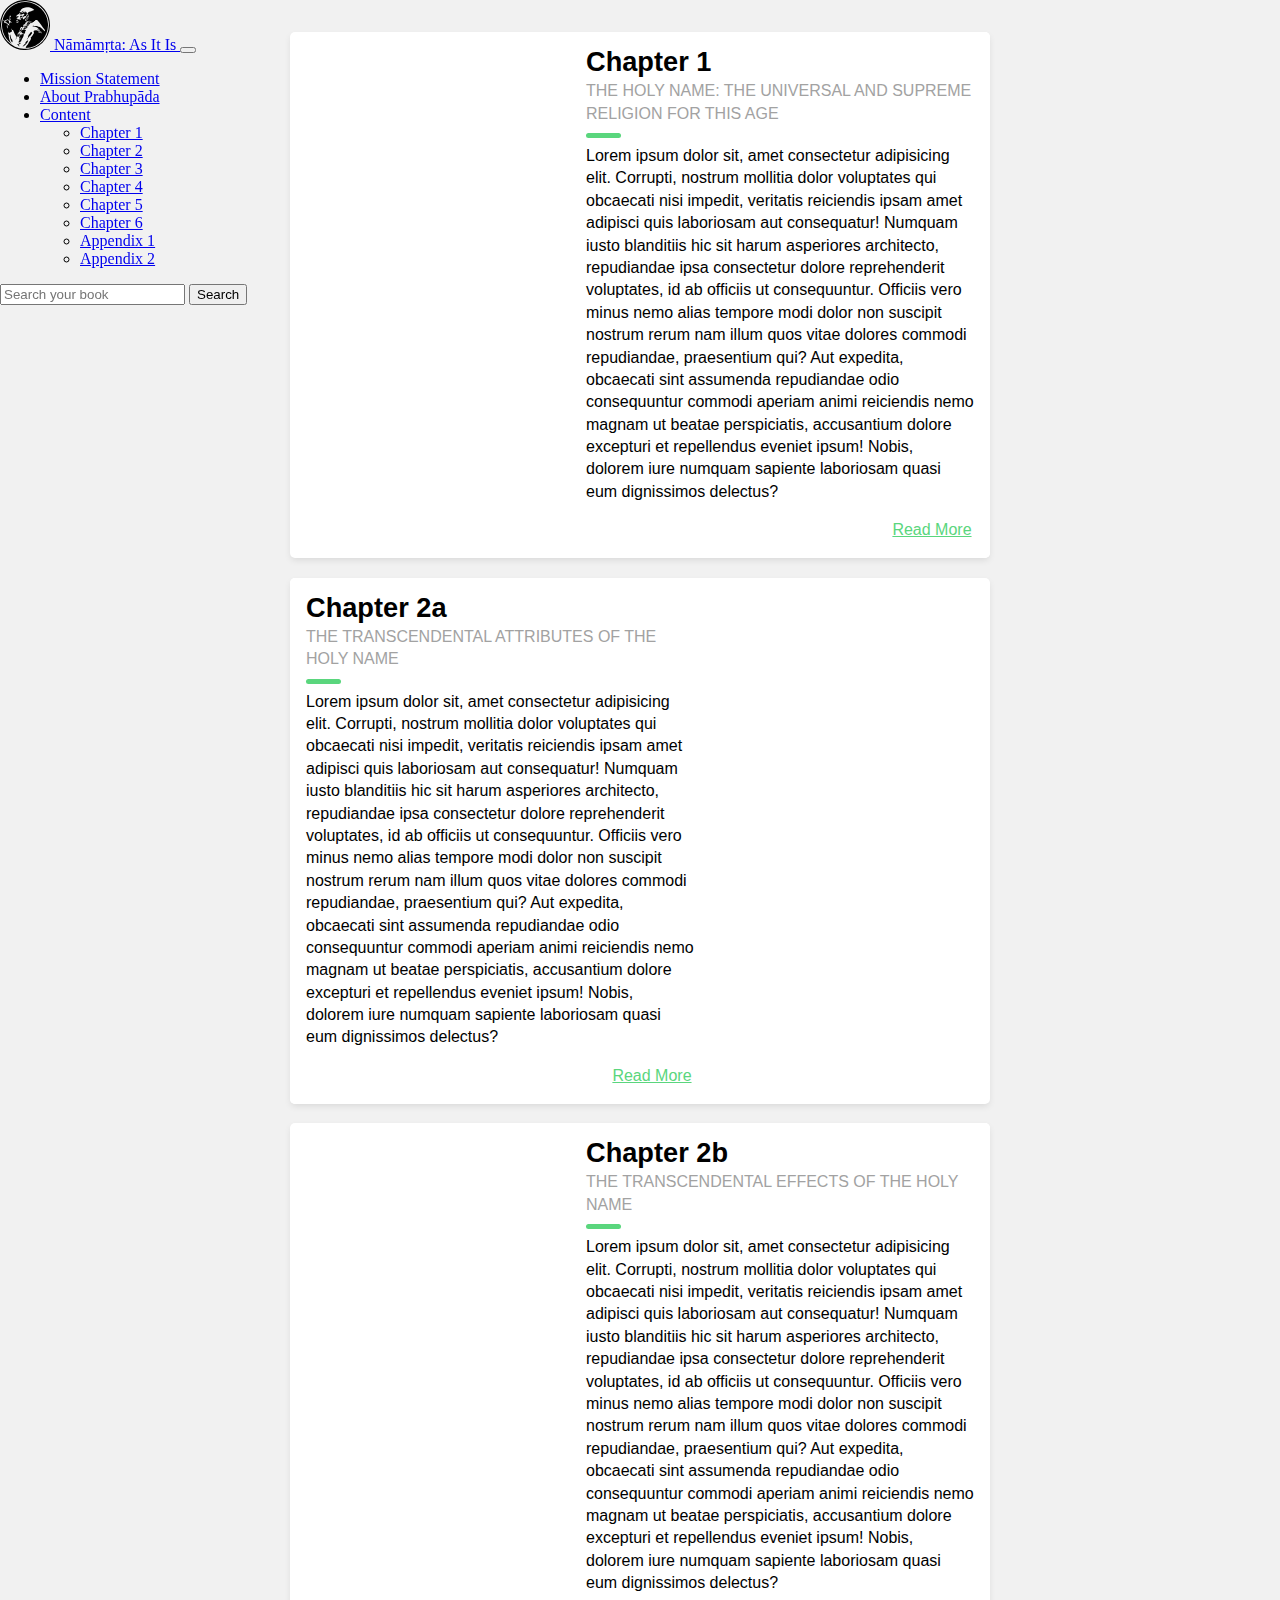
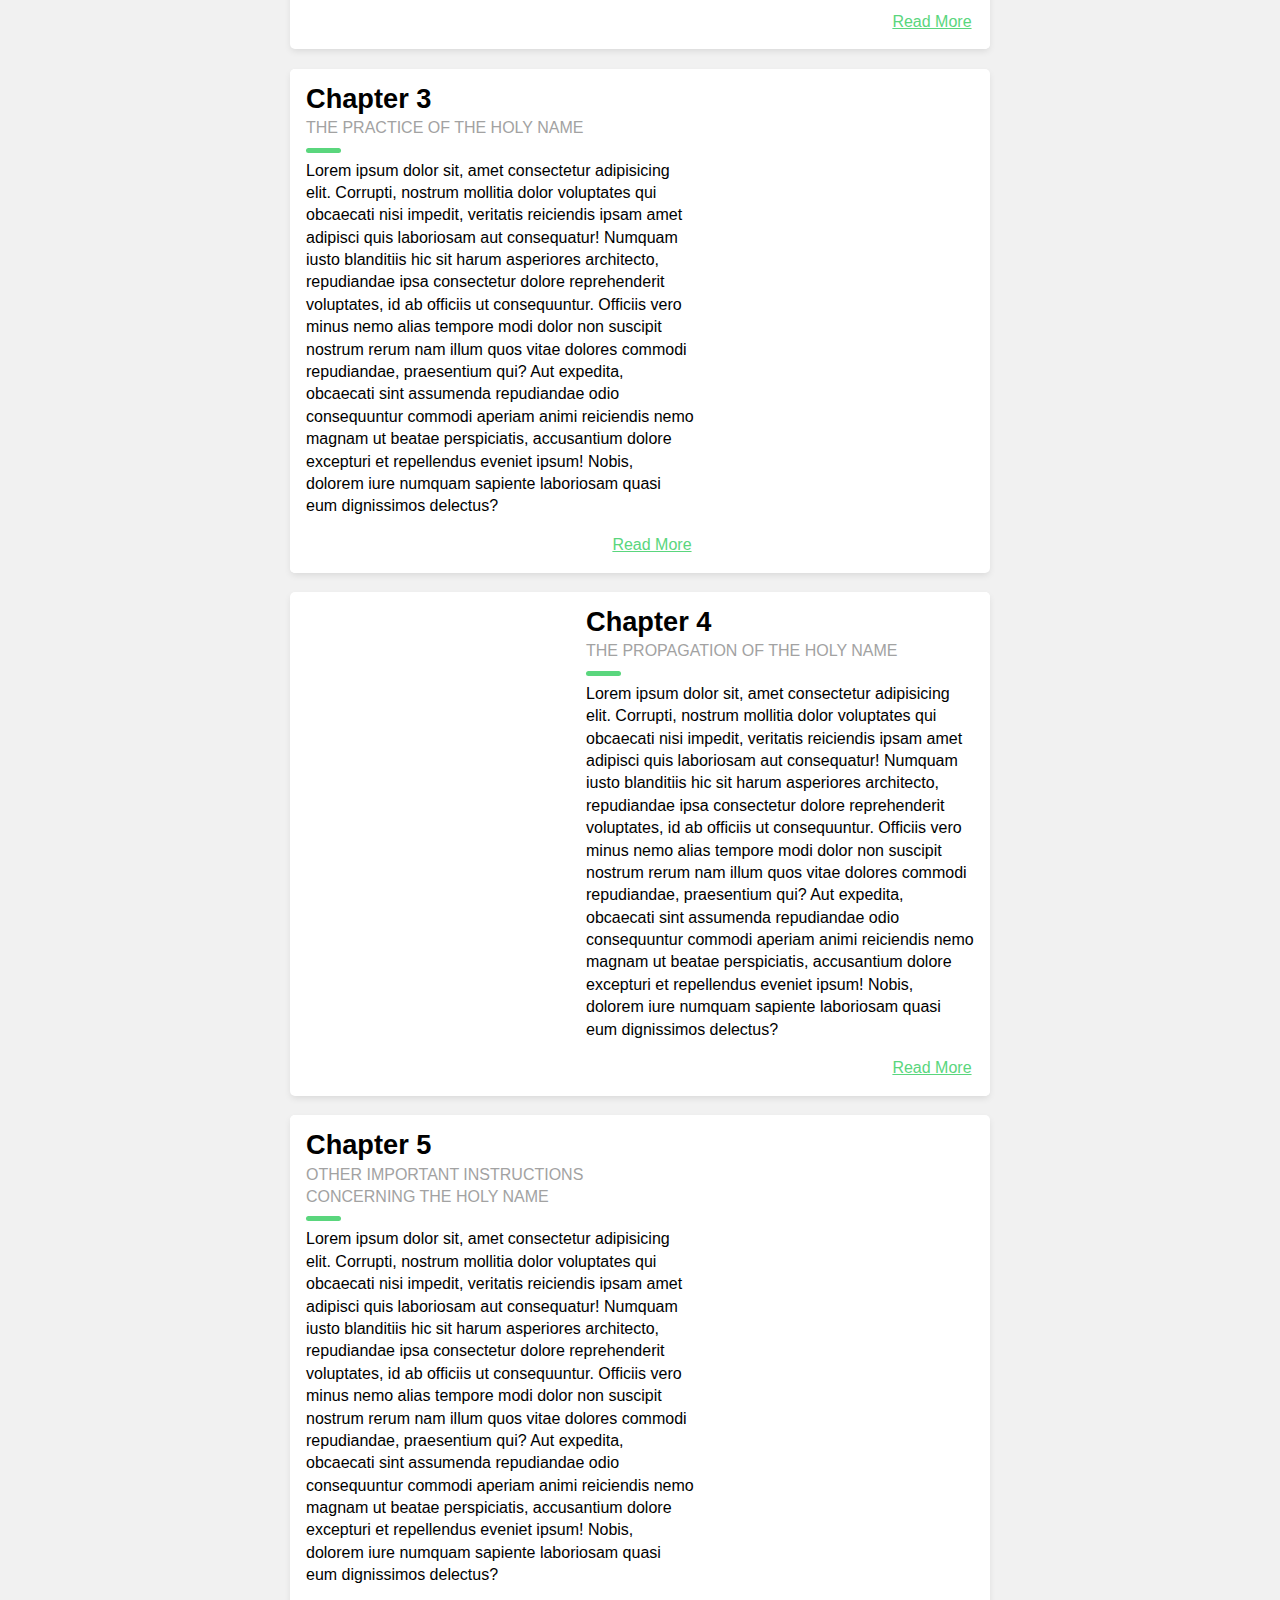
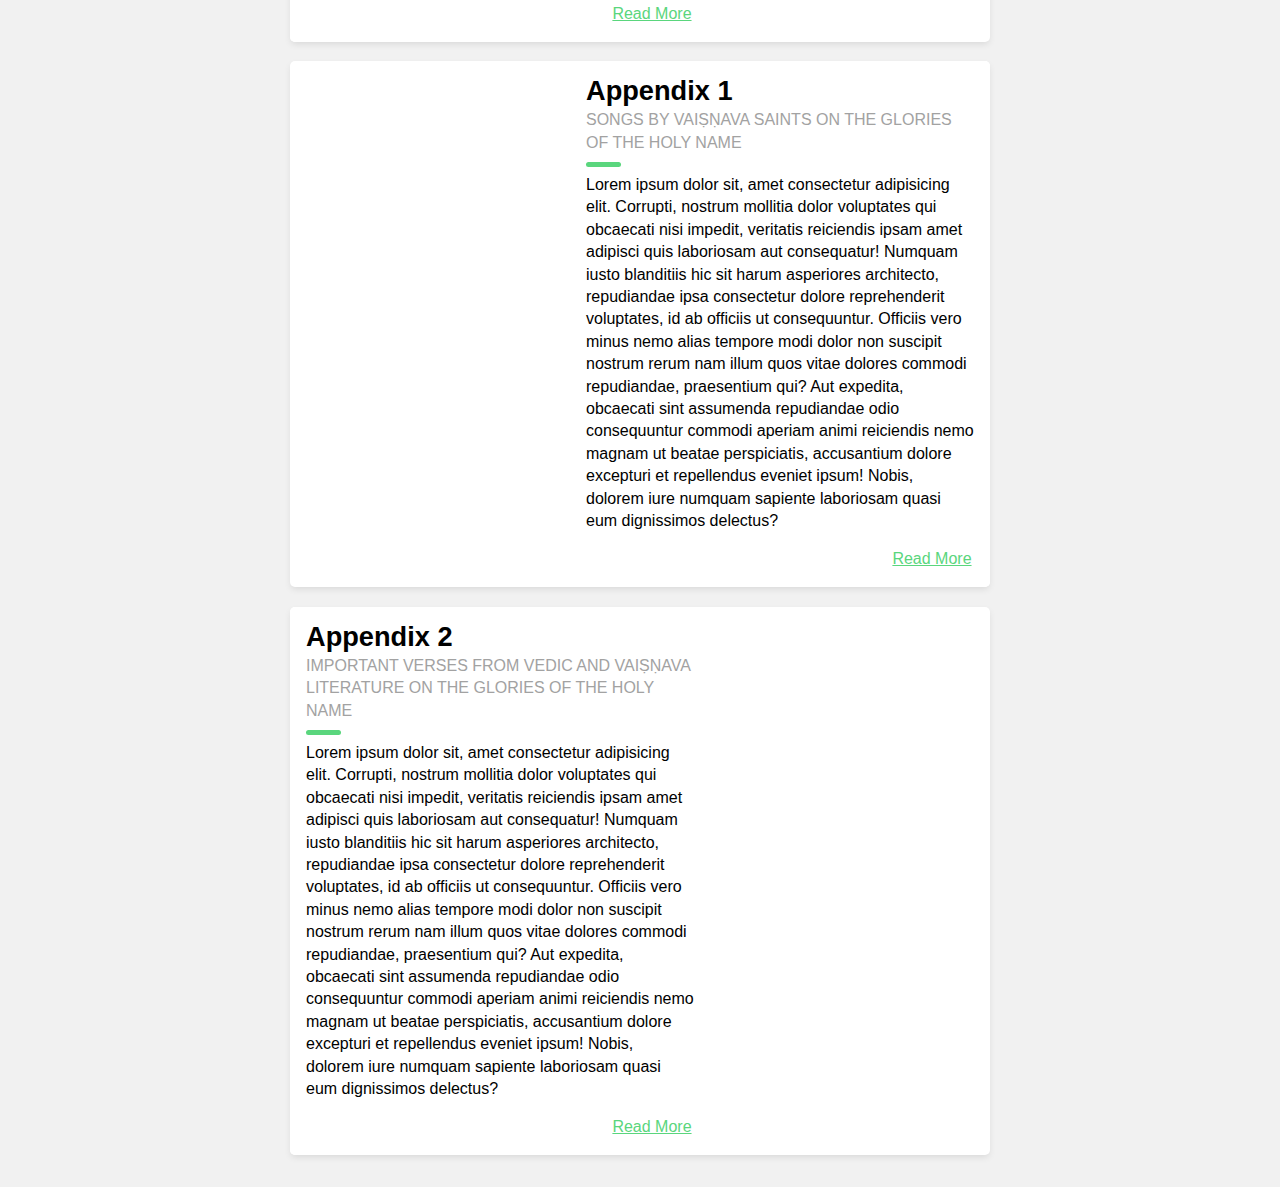
<file: index.html>
<!DOCTYPE html>
<html lang="en">
  <meta charset="UTF-8" />
    <meta http-equiv="X-UA-Compatible" content="IE=edge" />
    <meta name="viewport" content="width=device-width, initial-scale=1.0" />

    <link
      href="https://cdn.jsdelivr.net/npm/bootstrap@5.2.0/dist/css/bootstrap.min.css"
      rel="stylesheet"
      integrity="sha384-gH2yIJqKdNHPEq0n4Mqa/HGKIhSkIHeL5AyhkYV8i59U5AR6csBvApHHNl/vI1Bx"
      crossorigin="anonymous"
    />
    <link rel="stylesheet" href="stylesheets/stickyNavBar.css" />
    <link rel="stylesheet" href="stylesheets/tableOfContent.css">
    <link rel="icon" type="image/x-icon" href="imgs/srila_prabhupada_logo.png" />
    <title>Nāmāmṛta: As It Is</title>
  </head>
  <body>

    <!-- NAV BAR -->

    <header class="header stickyNavBar">
      <nav class="navbar navbar-expand-lg bg-light">
        <div class="container-fluid">
          <a class="navbar-brand" href="#">
            <img src="imgs/srila_prabhupada_logo.svg" alt="AGTSP" width="50" />
            Nāmāmṛta: As It Is
          </a>
          <button
            class="navbar-toggler"
            type="button"
            data-bs-toggle="collapse"
            data-bs-target="#navbarSupportedContent"
            aria-controls="navbarSupportedContent"
            aria-expanded="false"
            aria-label="Toggle navigation"
          >
            <span class=""></span>
            <span class=""></span>
            <span class=""></span>
          </button>
          <div class="collapse navbar-collapse" id="navbarSupportedContent">
            <ul class="navbar-nav ms-auto mb-2 mb-lg-0">
              <li class="nav-item">
                <a
                  class="nav-link active"
                  aria-current="page"
                  href="./missionStatement.html"
                >
                  Mission Statement
                </a>
              </li>
              <li class="nav-item">
                <a
                  class="nav-link active"
                  aria-current="page"
                  href="./aboutPrabhupada/aboutPrabhupada.html"
                >
                  About Prabhupāda
                </a>
              </li>
              <li class="nav-item dropdown">
                <a
                  class="nav-link dropdown-toggle"
                  href="#"
                  role="button"
                  data-bs-toggle="dropdown"
                  aria-expanded="false"
                >
                  Content
                </a>
                <ul class="dropdown-menu">
                  <li>
                    <a class="dropdown-item" href="#">Chapter 1</a>
                  </li>
                  <li>
                    <a class="dropdown-item" href="#">Chapter 2</a>
                  </li>
                  <li>
                    <a class="dropdown-item" href="#">Chapter 3</a>
                  </li>
                  <li>
                    <a class="dropdown-item" href="#">Chapter 4</a>
                  </li>
                  <li>
                    <a class="dropdown-item" href="#">Chapter 5</a>
                  </li>
                  <li>
                    <a class="dropdown-item" href="#">Chapter 6</a>
                  </li>
                  <li>
                    <a class="dropdown-item" href="#">Appendix 1</a>
                  </li>
                  <li>
                    <a class="dropdown-item" href="#">Appendix 2</a>
                  </li>
                </ul>
              </li>
            </ul>
            <form class="d-flex" role="search">
              <input
                class="form-control me-2"
                type="search"
                placeholder="Search your book"
                aria-label="Search"
                onkeyup="myFunction()"
                title="Type in a name of the book"
              />
              <button class="btn btn-outline-success" type="submit">
                Search
              </button>
            </form>
          </div>
        </div>
      </nav>
    </header>

    <!-- NAV BAR -->

    <!-- TABLE of CONTENT -->

    <div class="blog-card">
      <div class="meta">
        <div class="photo" style="background-image: url(http://drive.google.com/uc?export=view&id=1vDPyvQV6OHnIDTQaPEX7hJagBFUxzSm1)"></div>
      </div>
      <div class="description">
        <h1>Chapter 1</h1>
        <h2>The Holy Name: The Universal and Supreme Religion for this
          Age</h2>
        <p>Lorem ipsum dolor sit, amet consectetur adipisicing elit. Corrupti, nostrum mollitia dolor voluptates qui obcaecati nisi impedit, veritatis reiciendis ipsam amet adipisci quis laboriosam aut consequatur! Numquam iusto blanditiis hic sit harum asperiores architecto, repudiandae ipsa consectetur dolore reprehenderit voluptates, id ab officiis ut consequuntur. Officiis vero minus nemo alias tempore modi dolor non suscipit nostrum rerum nam illum quos vitae dolores commodi repudiandae, praesentium qui? Aut expedita, obcaecati sint assumenda repudiandae odio consequuntur commodi aperiam animi reiciendis nemo magnam ut beatae perspiciatis, accusantium dolore excepturi et repellendus eveniet ipsum! Nobis, dolorem iure numquam sapiente laboriosam quasi eum dignissimos delectus?
        </p>
        <p class="read-more">
          <a href="#">Read More</a>
        </p>
      </div>
    </div>
    <div class="blog-card alt">
      <div class="meta">
        <div class="photo" style="background-image: url(http://drive.google.com/uc?export=view&id=1uEEt099GSQeiqoMF4BQj-FKOmcsodQeE)"></div>
      </div>
      <div class="description">
        <h1>Chapter 2a</h1>
        <h2>The Transcendental Attributes of the Holy Name</h2>
        <p>Lorem ipsum dolor sit, amet consectetur adipisicing elit. Corrupti, nostrum mollitia dolor voluptates qui obcaecati nisi impedit, veritatis reiciendis ipsam amet adipisci quis laboriosam aut consequatur! Numquam iusto blanditiis hic sit harum asperiores architecto, repudiandae ipsa consectetur dolore reprehenderit voluptates, id ab officiis ut consequuntur. Officiis vero minus nemo alias tempore modi dolor non suscipit nostrum rerum nam illum quos vitae dolores commodi repudiandae, praesentium qui? Aut expedita, obcaecati sint assumenda repudiandae odio consequuntur commodi aperiam animi reiciendis nemo magnam ut beatae perspiciatis, accusantium dolore excepturi et repellendus eveniet ipsum! Nobis, dolorem iure numquam sapiente laboriosam quasi eum dignissimos delectus?</p>
        <p class="read-more">
          <a href="#">Read More</a>
        </p>
      </div>
    </div>
    <div class="blog-card">
      <div class="meta">
        <div class="photo" style="background-image: url(http://drive.google.com/uc?export=view&id=1ukor91PY437asTUxFP7mER94SyFCjd-P)"></div>
      </div>
      <div class="description">
        <h1>Chapter 2b</h1>
        <h2>The Transcendental Effects of the Holy Name</h2>
        <p>Lorem ipsum dolor sit, amet consectetur adipisicing elit. Corrupti, nostrum mollitia dolor voluptates qui obcaecati nisi impedit, veritatis reiciendis ipsam amet adipisci quis laboriosam aut consequatur! Numquam iusto blanditiis hic sit harum asperiores architecto, repudiandae ipsa consectetur dolore reprehenderit voluptates, id ab officiis ut consequuntur. Officiis vero minus nemo alias tempore modi dolor non suscipit nostrum rerum nam illum quos vitae dolores commodi repudiandae, praesentium qui? Aut expedita, obcaecati sint assumenda repudiandae odio consequuntur commodi aperiam animi reiciendis nemo magnam ut beatae perspiciatis, accusantium dolore excepturi et repellendus eveniet ipsum! Nobis, dolorem iure numquam sapiente laboriosam quasi eum dignissimos delectus?</p>
        <p class="read-more">
          <a href="#">Read More</a>
        </p>
      </div>
    </div>
    <div class="blog-card alt">
      <div class="meta">
        <div class="photo" style="background-image: url(http://drive.google.com/uc?export=view&id=1uvuOmi4bkDKkbQfSOUhgNEALCHwKiIpa)"></div>
      </div>
      <div class="description">
        <h1>Chapter 3</h1>
        <h2>The Practice of the Holy Name</h2>
        <p>Lorem ipsum dolor sit, amet consectetur adipisicing elit. Corrupti, nostrum mollitia dolor voluptates qui obcaecati nisi impedit, veritatis reiciendis ipsam amet adipisci quis laboriosam aut consequatur! Numquam iusto blanditiis hic sit harum asperiores architecto, repudiandae ipsa consectetur dolore reprehenderit voluptates, id ab officiis ut consequuntur. Officiis vero minus nemo alias tempore modi dolor non suscipit nostrum rerum nam illum quos vitae dolores commodi repudiandae, praesentium qui? Aut expedita, obcaecati sint assumenda repudiandae odio consequuntur commodi aperiam animi reiciendis nemo magnam ut beatae perspiciatis, accusantium dolore excepturi et repellendus eveniet ipsum! Nobis, dolorem iure numquam sapiente laboriosam quasi eum dignissimos delectus?</p>
        <p class="read-more">
          <a href="#">Read More</a>
        </p>
      </div>
    </div>
    <div class="blog-card">
      <div class="meta">
        <div class="photo" style="background-image: url(http://drive.google.com/uc?export=view&id=1vDPyvQV6OHnIDTQaPEX7hJagBFUxzSm1)"></div>
      </div>
      <div class="description">
        <h1>Chapter 4</h1>
        <h2>The Propagation of the Holy Name</h2>
        <p>Lorem ipsum dolor sit, amet consectetur adipisicing elit. Corrupti, nostrum mollitia dolor voluptates qui obcaecati nisi impedit, veritatis reiciendis ipsam amet adipisci quis laboriosam aut consequatur! Numquam iusto blanditiis hic sit harum asperiores architecto, repudiandae ipsa consectetur dolore reprehenderit voluptates, id ab officiis ut consequuntur. Officiis vero minus nemo alias tempore modi dolor non suscipit nostrum rerum nam illum quos vitae dolores commodi repudiandae, praesentium qui? Aut expedita, obcaecati sint assumenda repudiandae odio consequuntur commodi aperiam animi reiciendis nemo magnam ut beatae perspiciatis, accusantium dolore excepturi et repellendus eveniet ipsum! Nobis, dolorem iure numquam sapiente laboriosam quasi eum dignissimos delectus?</p>
        <p class="read-more">
          <a href="#">Read More</a>
        </p>
      </div>
    </div>
    <div class="blog-card alt">
      <div class="meta">
        <div class="photo" style="background-image: url(http://drive.google.com/uc?export=view&id=1uEEt099GSQeiqoMF4BQj-FKOmcsodQeE)"></div>
      </div>
      <div class="description">
        <h1>Chapter 5</h1>
        <h2>Other Important Instructions Concerning the Holy Name</h2>
        <p>Lorem ipsum dolor sit, amet consectetur adipisicing elit. Corrupti, nostrum mollitia dolor voluptates qui obcaecati nisi impedit, veritatis reiciendis ipsam amet adipisci quis laboriosam aut consequatur! Numquam iusto blanditiis hic sit harum asperiores architecto, repudiandae ipsa consectetur dolore reprehenderit voluptates, id ab officiis ut consequuntur. Officiis vero minus nemo alias tempore modi dolor non suscipit nostrum rerum nam illum quos vitae dolores commodi repudiandae, praesentium qui? Aut expedita, obcaecati sint assumenda repudiandae odio consequuntur commodi aperiam animi reiciendis nemo magnam ut beatae perspiciatis, accusantium dolore excepturi et repellendus eveniet ipsum! Nobis, dolorem iure numquam sapiente laboriosam quasi eum dignissimos delectus?</p>
        <p class="read-more">
          <a href="#">Read More</a>
        </p>
      </div>
    </div>
    <div class="blog-card">
      <div class="meta">
        <div class="photo" style="background-image: url(http://drive.google.com/uc?export=view&id=1vDPyvQV6OHnIDTQaPEX7hJagBFUxzSm1)"></div>
      </div>
      <div class="description">
        <h1>Appendix 1</h1>
        <h2>Songs by Vaiṣṇava Saints on The Glories of the Holy Name</h2>
        <p>Lorem ipsum dolor sit, amet consectetur adipisicing elit. Corrupti, nostrum mollitia dolor voluptates qui obcaecati nisi impedit, veritatis reiciendis ipsam amet adipisci quis laboriosam aut consequatur! Numquam iusto blanditiis hic sit harum asperiores architecto, repudiandae ipsa consectetur dolore reprehenderit voluptates, id ab officiis ut consequuntur. Officiis vero minus nemo alias tempore modi dolor non suscipit nostrum rerum nam illum quos vitae dolores commodi repudiandae, praesentium qui? Aut expedita, obcaecati sint assumenda repudiandae odio consequuntur commodi aperiam animi reiciendis nemo magnam ut beatae perspiciatis, accusantium dolore excepturi et repellendus eveniet ipsum! Nobis, dolorem iure numquam sapiente laboriosam quasi eum dignissimos delectus?</p>
        <p class="read-more">
          <a href="#">Read More</a>
        </p>
      </div>
    </div>
    <div class="blog-card alt">
      <div class="meta">
        <div class="photo" style="background-image: url(http://drive.google.com/uc?export=view&id=1uEEt099GSQeiqoMF4BQj-FKOmcsodQeE)"></div>
      </div>
      <div class="description">
        <h1>Appendix 2</h1>
        <h2>Important Verses from Vedic and Vaiṣṇava Literature on the
          Glories of the Holy Name</h2>
        <p>Lorem ipsum dolor sit, amet consectetur adipisicing elit. Corrupti, nostrum mollitia dolor voluptates qui obcaecati nisi impedit, veritatis reiciendis ipsam amet adipisci quis laboriosam aut consequatur! Numquam iusto blanditiis hic sit harum asperiores architecto, repudiandae ipsa consectetur dolore reprehenderit voluptates, id ab officiis ut consequuntur. Officiis vero minus nemo alias tempore modi dolor non suscipit nostrum rerum nam illum quos vitae dolores commodi repudiandae, praesentium qui? Aut expedita, obcaecati sint assumenda repudiandae odio consequuntur commodi aperiam animi reiciendis nemo magnam ut beatae perspiciatis, accusantium dolore excepturi et repellendus eveniet ipsum! Nobis, dolorem iure numquam sapiente laboriosam quasi eum dignissimos delectus?</p>
        <p class="read-more">
          <a href="#">Read More</a>
        </p>
      </div>
    </div>
    <!-- TABLE of CONTENT -->

    <script
    src="https://cdn.jsdelivr.net/npm/bootstrap@5.2.0/dist/js/bootstrap.bundle.min.js"
    integrity="sha384-A3rJD856KowSb7dwlZdYEkO39Gagi7vIsF0jrRAoQmDKKtQBHUuLZ9AsSv4jD4Xa"
    crossorigin="anonymous"
  ></script>
  </body>
</html>
</file>
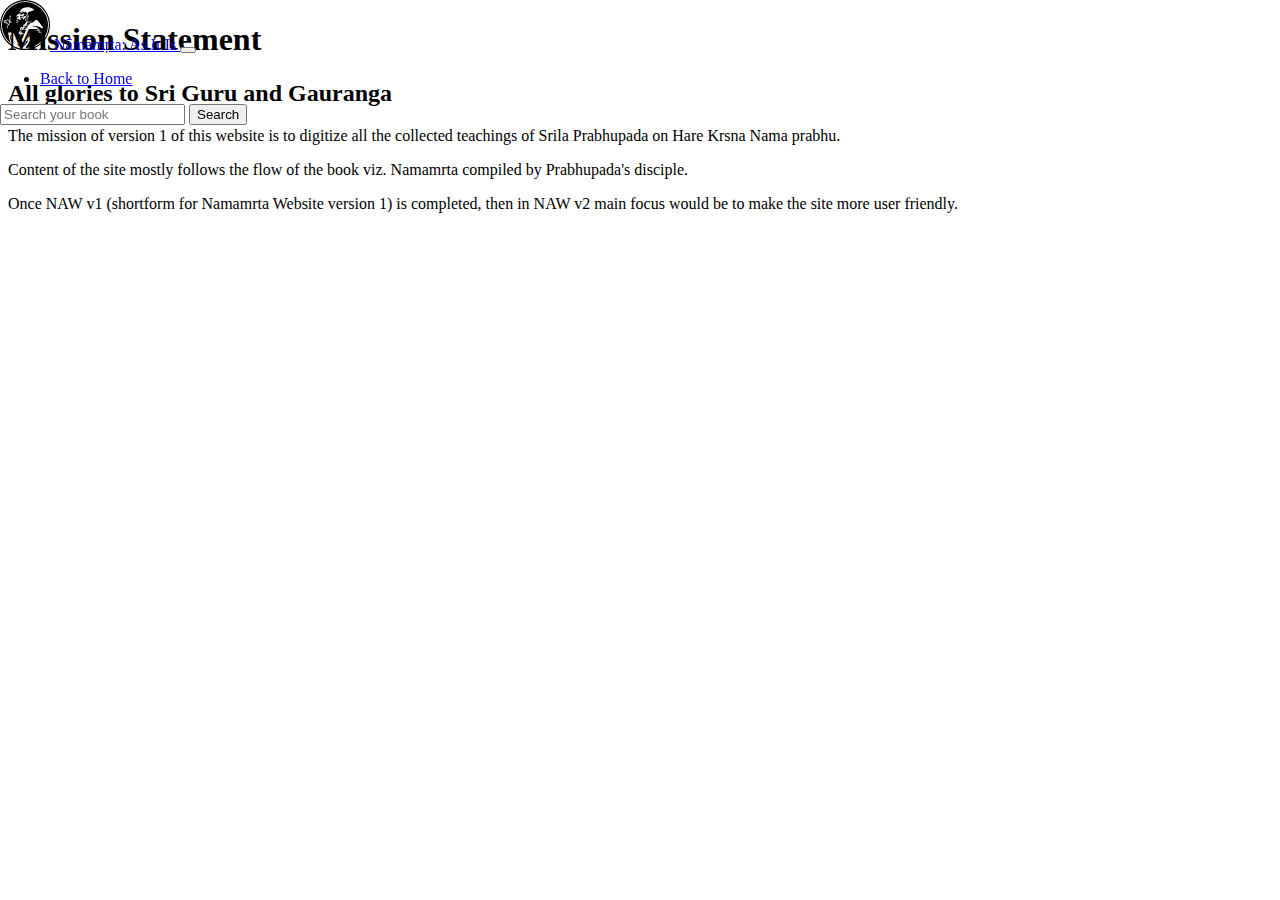
<file: missionStatement.html>
<!DOCTYPE html>
<html lang="en">
  <head>
    <meta charset="UTF-8" />
    <meta http-equiv="X-UA-Compatible" content="IE=edge" />
    <meta name="viewport" content="width=device-width, initial-scale=1.0" />

    <link
      href="https://cdn.jsdelivr.net/npm/bootstrap@5.2.0/dist/css/bootstrap.min.css"
      rel="stylesheet"
      integrity="sha384-gH2yIJqKdNHPEq0n4Mqa/HGKIhSkIHeL5AyhkYV8i59U5AR6csBvApHHNl/vI1Bx"
      crossorigin="anonymous"
    />
    <link rel="stylesheet" href="/stylesheets/stickyNavBar.css" />

    <link rel="icon" type="image/x-icon" href="/srila_prabhupada_logo.png" />
    <title>Mission Statement</title>
  </head>
  <body>
    <!-- NAV BAR -->

    <header class="header stickyNavBar">
      <nav class="navbar navbar-expand-lg bg-light">
        <div class="container-fluid">
          <a class="navbar-brand" href="./index.html">
            <img
              src="./imgs/srila_prabhupada_logo.svg"
              alt="AGTSP"
              width="50"
            />
            Nāmāmṛta: As It Is
          </a>
          <button
            class="navbar-toggler"
            type="button"
            data-bs-toggle="collapse"
            data-bs-target="#navbarSupportedContent"
            aria-controls="navbarSupportedContent"
            aria-expanded="false"
            aria-label="Toggle navigation"
          >
            <span class=""></span>
            <span class=""></span>
            <span class=""></span>
          </button>
          <div class="collapse navbar-collapse" id="navbarSupportedContent">
            <ul class="navbar-nav ms-auto mb-2 mb-lg-0">
              <li class="nav-item">
                <a
                  class="nav-link active"
                  aria-current="page"
                  href="./index.html"
                >
                  Back to Home
                </a>
              </li>
            </ul>
            <form class="d-flex" role="search">
              <input
                class="form-control me-2"
                type="search"
                placeholder="Search your book"
                aria-label="Search"
                onkeyup="myFunction()"
                title="Type in a name of the book"
              />
              <button class="btn btn-outline-success" type="submit">
                Search
              </button>
            </form>
          </div>
        </div>
      </nav>
    </header>

    <!-- NAV BAR -->

    <h1>Mission Statement</h1>
    <h2>All glories to Sri Guru and Gauranga</h2>
    <p>
      The mission of version 1 of this website is to digitize all the collected
      teachings of Srila Prabhupada on Hare Krsna Nama prabhu.
    </p>
    <p>
      Content of the site mostly follows the flow of the book viz. Namamrta
      compiled by Prabhupada's disciple.
    </p>
    <footer>
      Once NAW v1 (shortform for Namamrta Website version 1) is completed, then
      in NAW v2 main focus would be to make the site more user friendly.
    </footer>

    <script
      src="https://cdn.jsdelivr.net/npm/bootstrap@5.2.0/dist/js/bootstrap.bundle.min.js"
      integrity="sha384-A3rJD856KowSb7dwlZdYEkO39Gagi7vIsF0jrRAoQmDKKtQBHUuLZ9AsSv4jD4Xa"
      crossorigin="anonymous"
    ></script>
  </body>
</html>
</file>
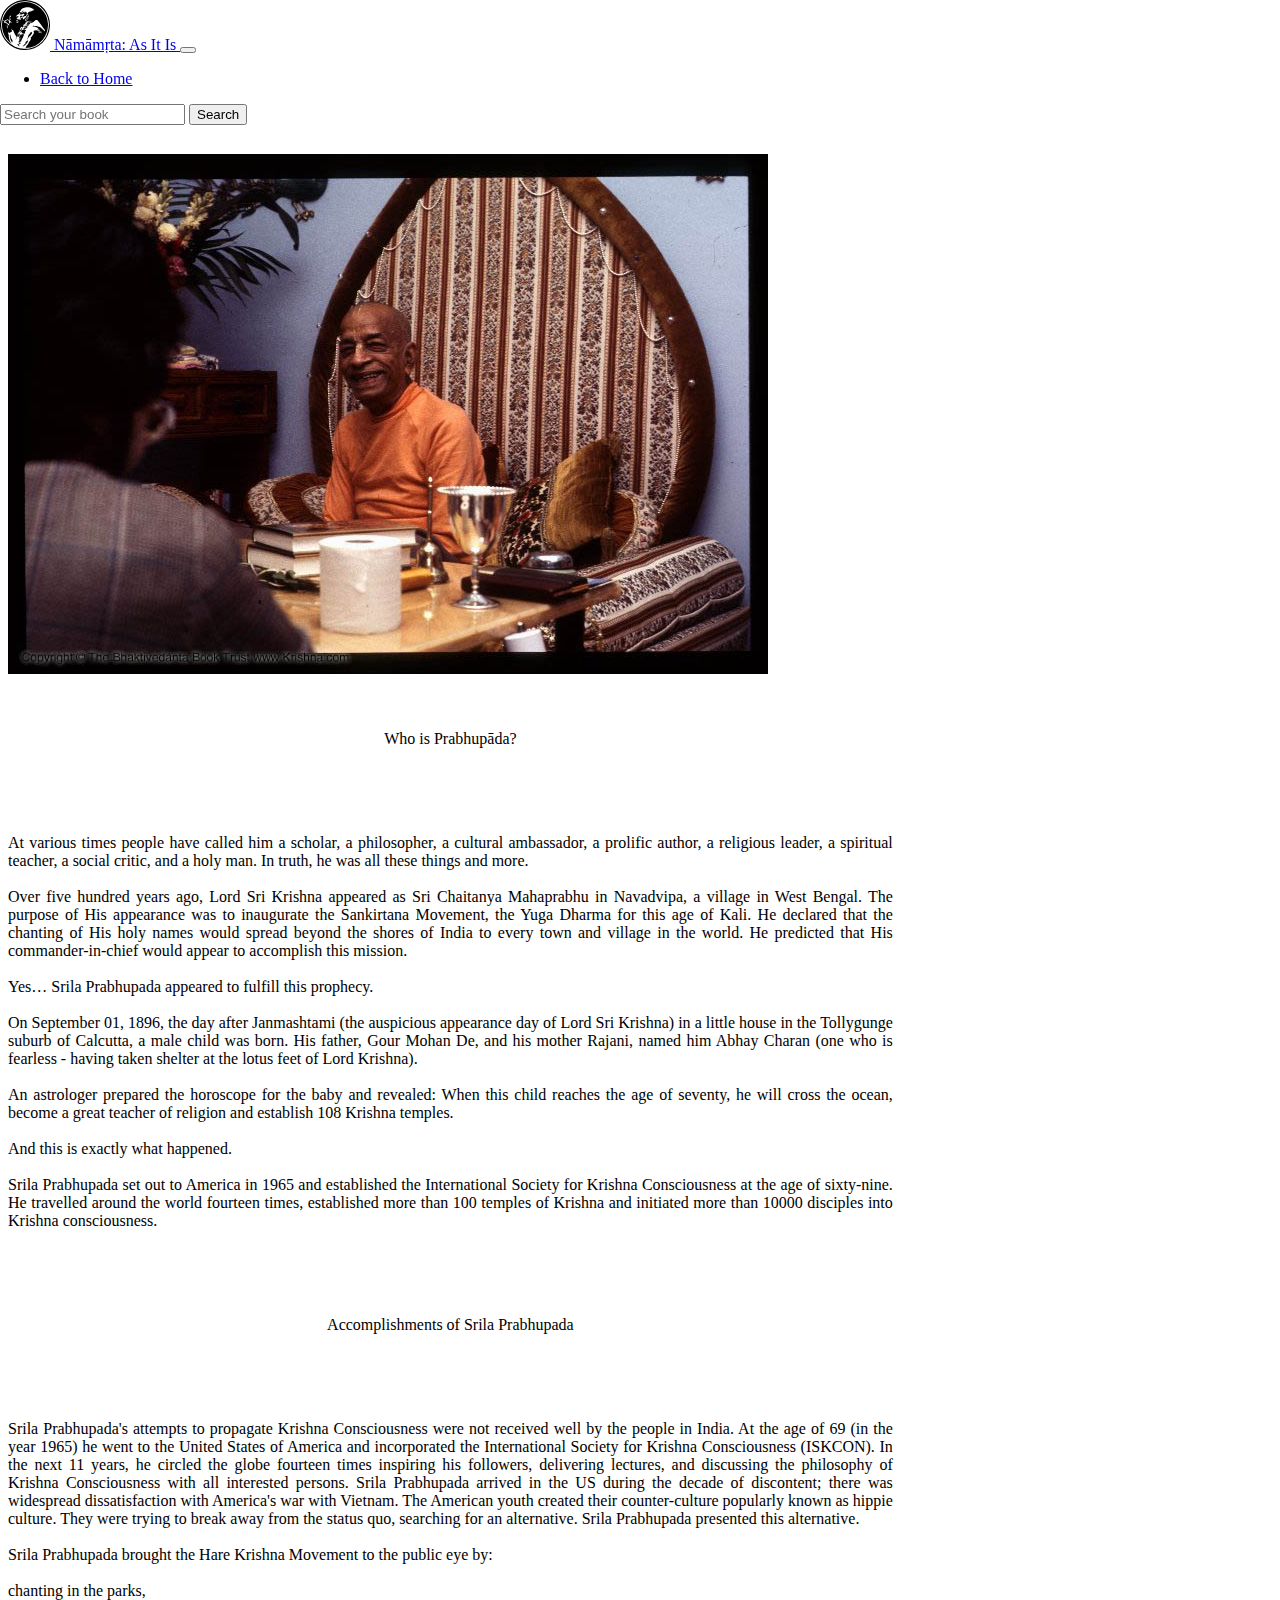
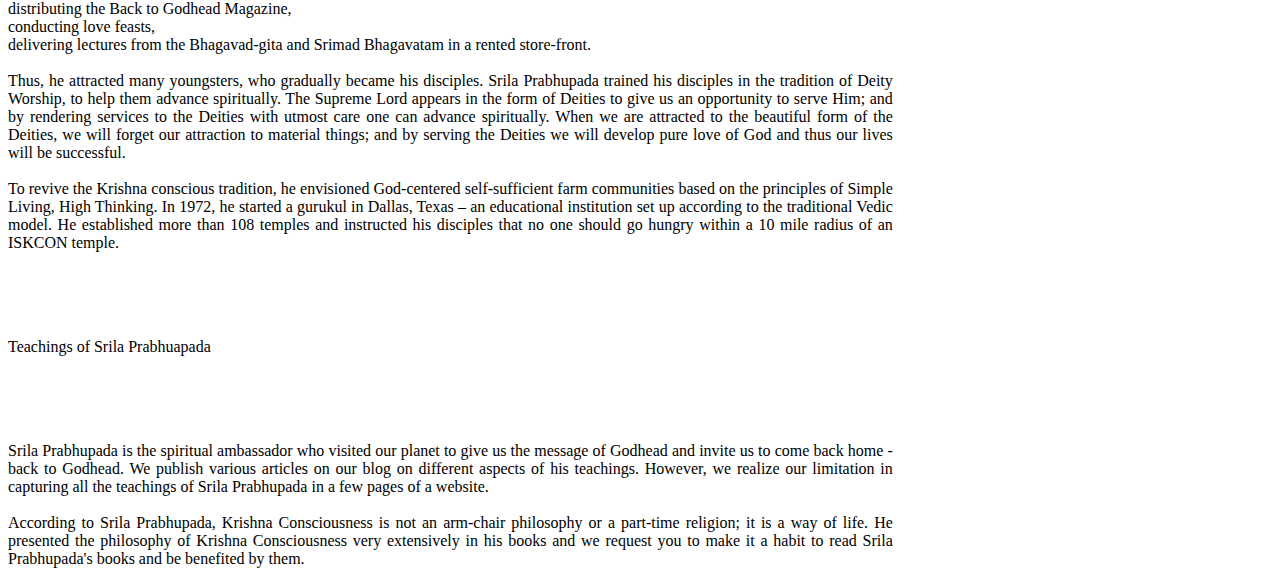
<file: aboutPrabhupada/aboutPrabhupada.html>
<!DOCTYPE html>
<html lang="en">
  <head>
    <meta charset="UTF-8" />
    <meta http-equiv="X-UA-Compatible" content="IE=edge" />
    <meta name="viewport" content="width=device-width, initial-scale=1.0" />

    <link
      href="https://cdn.jsdelivr.net/npm/bootstrap@5.2.0/dist/css/bootstrap.min.css"
      rel="stylesheet"
      integrity="sha384-gH2yIJqKdNHPEq0n4Mqa/HGKIhSkIHeL5AyhkYV8i59U5AR6csBvApHHNl/vI1Bx"
      crossorigin="anonymous"
    />
    <link rel="stylesheet" href="../stylesheets/stickyNavBar.css" />

    <link rel="icon" type="image/x-icon" href="../srila_prabhupada_logo.png" />
    <title>About Us</title>
  </head>
  <body>
    <header class="header stickyNavBar">
      <nav class="navbar navbar-expand-lg bg-light">
        <div class="container-fluid">
          <a class="navbar-brand" href="../index.html">
            <img
              src="../imgs/srila_prabhupada_logo.svg"
              alt="AGTSP"
              width="50"
            />
            Nāmāmṛta: As It Is
          </a>
          <button
            class="navbar-toggler"
            type="button"
            data-bs-toggle="collapse"
            data-bs-target="#navbarSupportedContent"
            aria-controls="navbarSupportedContent"
            aria-expanded="false"
            aria-label="Toggle navigation"
          >
            <span class=""></span>
            <span class=""></span>
            <span class=""></span>
          </button>
          <div class="collapse navbar-collapse" id="navbarSupportedContent">
            <ul class="navbar-nav ms-auto mb-2 mb-lg-0">
              <li class="nav-item">
                <a
                  class="nav-link active"
                  aria-current="page"
                  href="../index.html"
                >
                  Back to Home
                </a>
              </li>
            </ul>
            <form class="d-flex" role="search">
              <input
                class="form-control me-2"
                type="search"
                placeholder="Search your book"
                aria-label="Search"
                onkeyup="myFunction()"
                title="Type in a name of the book"
              />
              <button class="btn btn-outline-success" type="submit">
                Search
              </button>
            </form>
          </div>
        </div>
      </nav>
    </header>

    <div
      class="container marginForStickyNavBar"
      style="width: 70%"
      align="justify"
    >
      <br /><br /><br />
      <img src="srila_prabhupada_smiling.png" alt="AGTSP" />
      <br /><br /><br />

      <p class="h1" align="center">Who is Prabhupāda?</p>

      <br /><br /><br />
      <p>
        At various times people have called him a scholar, a philosopher, a
        cultural ambassador, a prolific author, a religious leader, a spiritual
        teacher, a social critic, and a holy man. In truth, he was all these
        things and more.
        <br /><br />
        Over five hundred years ago, Lord Sri Krishna appeared as Sri Chaitanya
        Mahaprabhu in Navadvipa, a village in West Bengal. The purpose of His
        appearance was to inaugurate the Sankirtana Movement, the Yuga Dharma
        for this age of Kali. He declared that the chanting of His holy names
        would spread beyond the shores of India to every town and village in the
        world. He predicted that His commander-in-chief would appear to
        accomplish this mission.
        <br /><br />
        Yes… Srila Prabhupada appeared to fulfill this prophecy.
        <br /><br />
        On September 01, 1896, the day after Janmashtami (the auspicious
        appearance day of Lord Sri Krishna) in a little house in the Tollygunge
        suburb of Calcutta, a male child was born. His father, Gour Mohan De,
        and his mother Rajani, named him Abhay Charan (one who is fearless -
        having taken shelter at the lotus feet of Lord Krishna).
        <br /><br />
        An astrologer prepared the horoscope for the baby and revealed: When
        this child reaches the age of seventy, he will cross the ocean, become a
        great teacher of religion and establish 108 Krishna temples.
        <br /><br />
        And this is exactly what happened.
        <br /><br />
        Srila Prabhupada set out to America in 1965 and established the
        International Society for Krishna Consciousness at the age of
        sixty-nine. He travelled around the world fourteen times, established
        more than 100 temples of Krishna and initiated more than 10000 disciples
        into Krishna consciousness.
      </p>
      <br /><br /><br />

      <p class="h1" align="center">Accomplishments of Srila Prabhupada</p>

      <br /><br /><br />
      <p>
        Srila Prabhupada's attempts to propagate Krishna Consciousness were not
        received well by the people in India. At the age of 69 (in the year
        1965) he went to the United States of America and incorporated the
        International Society for Krishna Consciousness (ISKCON). In the next 11
        years, he circled the globe fourteen times inspiring his followers,
        delivering lectures, and discussing the philosophy of Krishna
        Consciousness with all interested persons. Srila Prabhupada arrived in
        the US during the decade of discontent; there was widespread
        dissatisfaction with America's war with Vietnam. The American youth
        created their counter-culture popularly known as hippie culture. They
        were trying to break away from the status quo, searching for an
        alternative. Srila Prabhupada presented this alternative.
        <br /><br />
        Srila Prabhupada brought the Hare Krishna Movement to the public eye by:
        <br /><br />
        chanting in the parks,<br />
        distributing the Back to Godhead Magazine,<br />
        conducting love feasts,<br />
        delivering lectures from the Bhagavad-gita and Srimad Bhagavatam in a
        rented store-front. <br /><br />
        Thus, he attracted many youngsters, who gradually became his disciples.
        Srila Prabhupada trained his disciples in the tradition of Deity
        Worship, to help them advance spiritually. The Supreme Lord appears in
        the form of Deities to give us an opportunity to serve Him; and by
        rendering services to the Deities with utmost care one can advance
        spiritually. When we are attracted to the beautiful form of the Deities,
        we will forget our attraction to material things; and by serving the
        Deities we will develop pure love of God and thus our lives will be
        successful.
        <br /><br />
        To revive the Krishna conscious tradition, he envisioned God-centered
        self-sufficient farm communities based on the principles of Simple
        Living, High Thinking. In 1972, he started a gurukul in Dallas, Texas –
        an educational institution set up according to the traditional Vedic
        model. He established more than 108 temples and instructed his disciples
        that no one should go hungry within a 10 mile radius of an ISKCON
        temple.
      </p>
      <br /><br /><br />
      <p class="h1">Teachings of Srila Prabhuapada</p>
      <br /><br /><br />
      <p>
        Srila Prabhupada is the spiritual ambassador who visited our planet to
        give us the message of Godhead and invite us to come back home - back to
        Godhead. We publish various articles on our blog on different aspects of
        his teachings. However, we realize our limitation in capturing all the
        teachings of Srila Prabhupada in a few pages of a website.
        <br /><br />
        According to Srila Prabhupada, Krishna Consciousness is not an arm-chair
        philosophy or a part-time religion; it is a way of life. He presented
        the philosophy of Krishna Consciousness very extensively in his books
        and we request you to make it a habit to read Srila Prabhupada's books
        and be benefited by them.
      </p>
    </div>
    <script
      src="https://cdn.jsdelivr.net/npm/bootstrap@5.2.0/dist/js/bootstrap.bundle.min.js"
      integrity="sha384-A3rJD856KowSb7dwlZdYEkO39Gagi7vIsF0jrRAoQmDKKtQBHUuLZ9AsSv4jD4Xa"
      crossorigin="anonymous"
    ></script>
  </body>
</html>
</file>
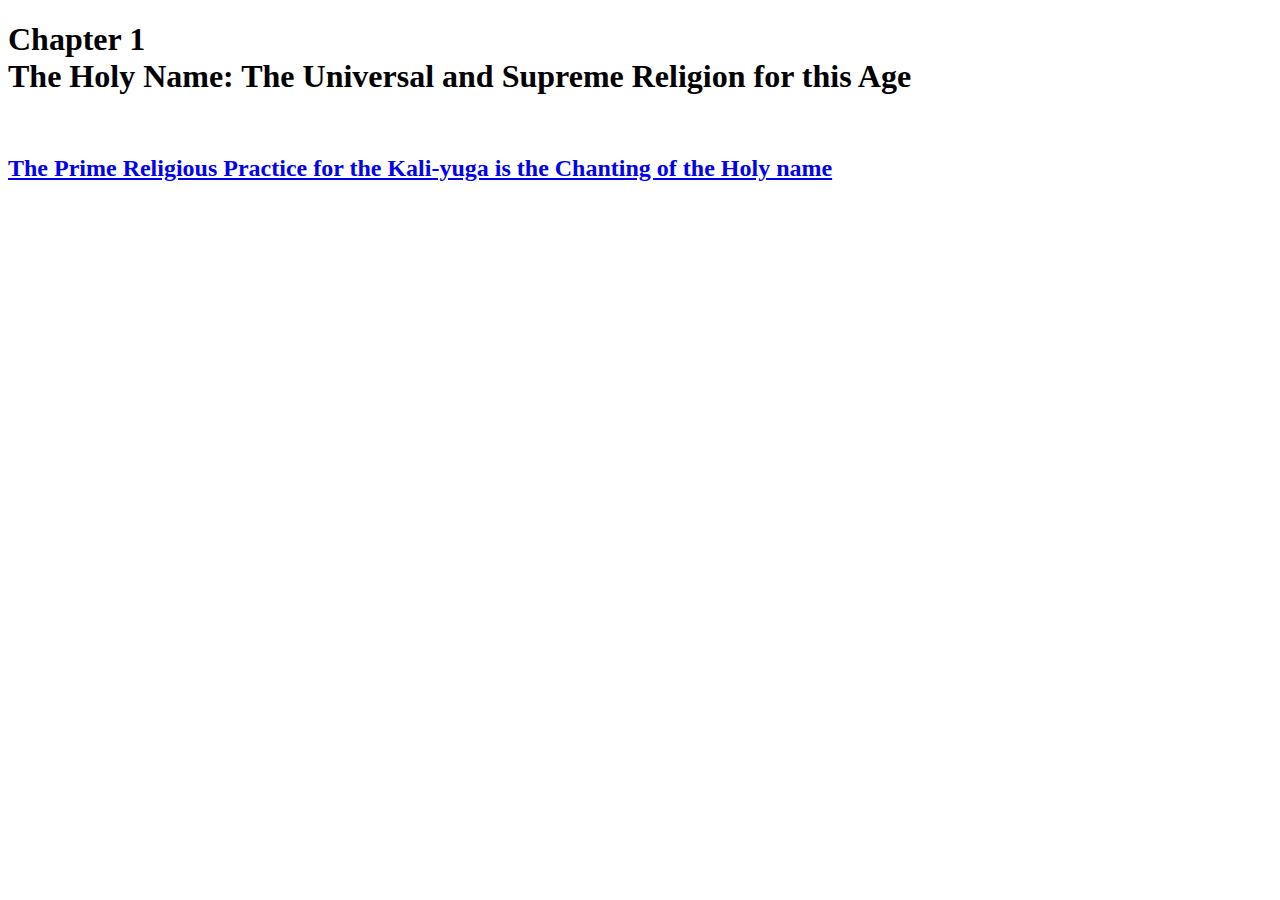
<file: ch 1/ch1.html>
<!DOCTYPE html>
<html lang="en">
  <head>
    <meta charset="UTF-8" />
    <meta http-equiv="X-UA-Compatible" content="IE=edge" />
    <meta name="viewport" content="width=device-width, initial-scale=1.0" />
    <title>Chapter 1</title>
  </head>
  <body>
    <h1>
      Chapter 1 <br />
      The Holy Name: The Universal and Supreme Religion for this Age
    </h1>
    <br />
    <h2>
      <a href="ch1subsections/1_1.html"
        >The Prime Religious Practice for the Kali-yuga is the Chanting of the
        Holy name</a
      >
    </h2>
    <h2></h2>
  </body>
</html>
</file>
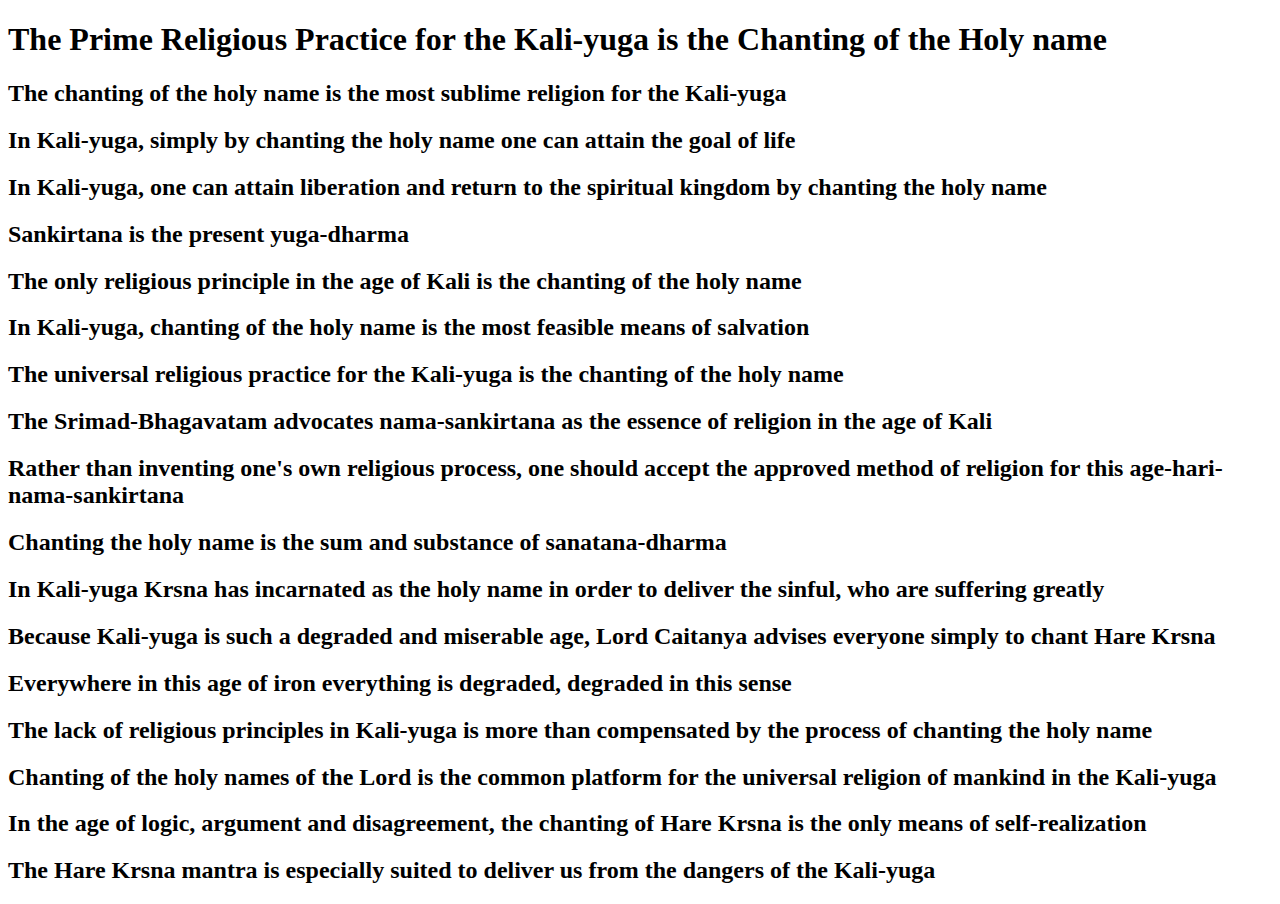
<file: ch 1/ch1subsections/1_1.html>
<!DOCTYPE html>
<html lang="en">
  <head>
    <meta charset="UTF-8" />
    <meta http-equiv="X-UA-Compatible" content="IE=edge" />
    <meta name="viewport" content="width=device-width, initial-scale=1.0" />
    <title>
      The Prime Religious Practice for the Kali-yuga is the Chanting of the Holy
      name
    </title>
  </head>
  <body>
    <h1>
      The Prime Religious Practice for the Kali-yuga is the Chanting of the Holy
      name
    </h1>
    <h2>
      The chanting of the holy name is the most sublime religion for the
      Kali-yuga
    </h2>
    <h2>
      In Kali-yuga, simply by chanting the holy name one can attain the goal of
      life
    </h2>
    <h2>
      In Kali-yuga, one can attain liberation and return to the spiritual
      kingdom by chanting the holy name
    </h2>
    <h2>Sankirtana is the present yuga-dharma</h2>
    <h2>
      The only religious principle in the age of Kali is the chanting of the
      holy name
    </h2>
    <h2>
      In Kali-yuga, chanting of the holy name is the most feasible means of
      salvation
    </h2>
    <h2>
      The universal religious practice for the Kali-yuga is the chanting of the
      holy name
    </h2>
    <h2>
      The Srimad-Bhagavatam advocates nama-sankirtana as the essence of religion
      in the age of Kali
    </h2>
    <h2>
      Rather than inventing one's own religious process, one should accept the
      approved method of religion for this age-hari-nama-sankirtana
    </h2>
    <h2>Chanting the holy name is the sum and substance of sanatana-dharma</h2>
    <h2>
      In Kali-yuga Krsna has incarnated as the holy name in order to deliver the
      sinful, who are suffering greatly
    </h2>
    <h2>
      Because Kali-yuga is such a degraded and miserable age, Lord Caitanya
      advises everyone simply to chant Hare Krsna
    </h2>
    <h2>
      Everywhere in this age of iron everything is degraded, degraded in this
      sense
    </h2>
    <h2>
      The lack of religious principles in Kali-yuga is more than compensated by
      the process of chanting the holy name
    </h2>
    <h2>
      Chanting of the holy names of the Lord is the common platform for the
      universal religion of mankind in the Kali-yuga
    </h2>
    <h2>
      In the age of logic, argument and disagreement, the chanting of Hare Krsna
      is the only means of self-realization
    </h2>
    <h2>
      The Hare Krsna mantra is especially suited to deliver us from the dangers
      of the Kali-yuga
    </h2>
    <h2></h2>
  </body>
</html>
</file>
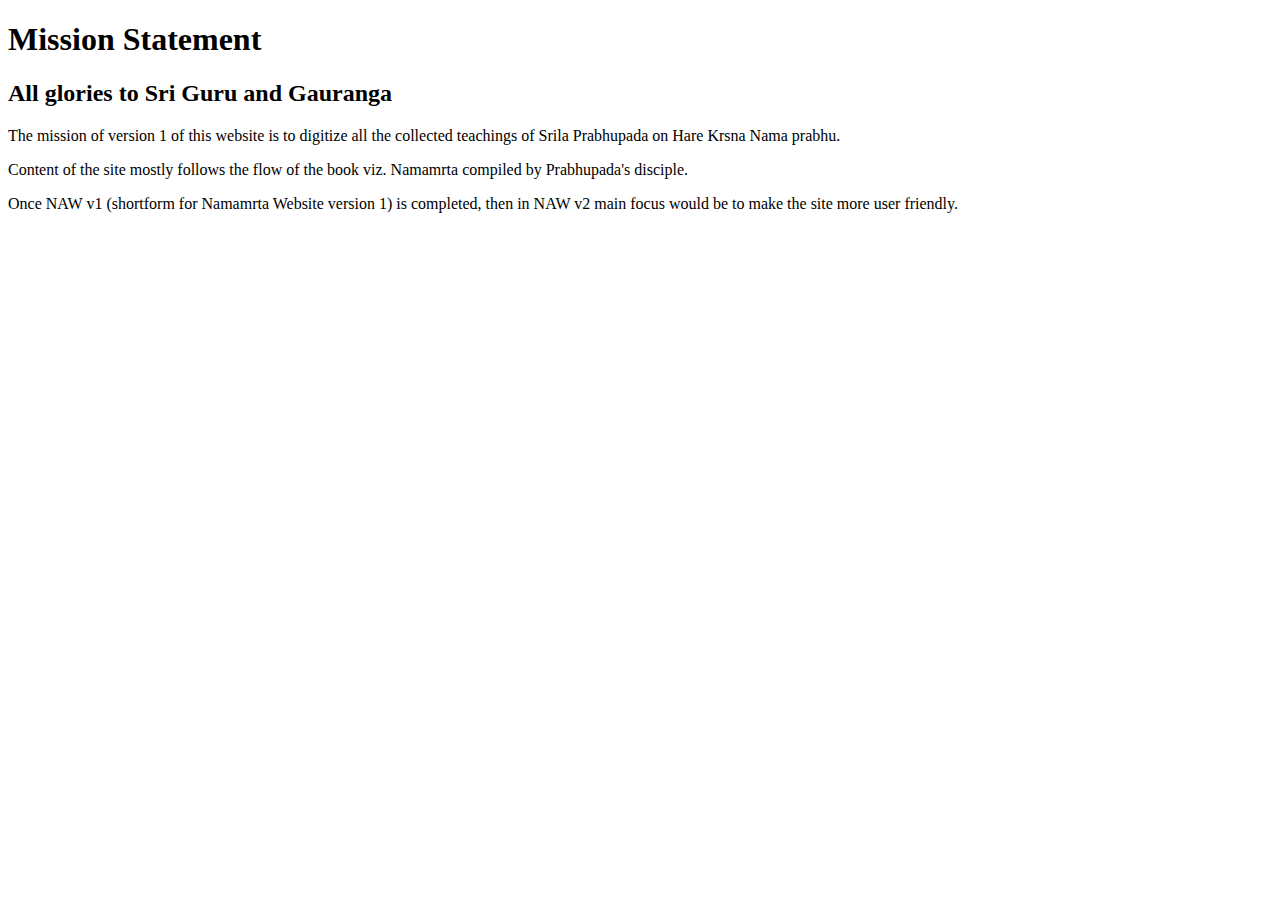
<file: Nama-amrta/NAW/missionStatement.html>
<!DOCTYPE html>
<html lang="en">
  <head>
    <meta charset="UTF-8" />
    <meta http-equiv="X-UA-Compatible" content="IE=edge" />
    <meta name="viewport" content="width=device-width, initial-scale=1.0" />
    <title>Mission Statement</title>
  </head>
  <body>
    <h1>Mission Statement</h1>
    <h2>All glories to Sri Guru and Gauranga</h2>
    <p>
      The mission of version 1 of this website is to digitize all the collected
      teachings of Srila Prabhupada on Hare Krsna Nama prabhu.
    </p>
    <p>
      Content of the site mostly follows the flow of the book viz. Namamrta
      compiled by Prabhupada's disciple.
    </p>
    <footer>
      Once NAW v1 (shortform for Namamrta Website version 1) is completed, then
      in NAW v2 main focus would be to make the site more user friendly.
    </footer>
  </body>
</html>
</file>
<file: stylesheets/stickyNavBar.css>
.stickyNavBar {
  position: fixed;
  top: 0;
  left: 0;
  width: 100%;
  height: 8rem;
  padding-top: 0;
  padding-bottom: 0;
  z-index: 10;
}
.marginForStickyNavBar {
  margin-top: 100px;
}
</file>
<file: stylesheets/tableOfContent.css>
* {
  box-sizing: border-box;
}
body {
  background: #f1f1f1;
  margin: 2rem;
}
.blog-card {
  display: flex;
  flex-direction: column;
  margin: 1rem auto;
  box-shadow: 0 3px 7px -1px rgba(0, 0, 0, 0.1);
  margin-bottom: 1.6%;
  background: #fff;
  line-height: 1.4;
  font-family: sans-serif;
  border-radius: 5px;
  overflow: hidden;
  z-index: 0;
}
.blog-card a {
  color: inherit;
}
.blog-card a:hover {
  color: #5ad67d;
}

.blog-card .meta {
  position: relative;
  z-index: 0;
  height: 200px;
}
.blog-card .photo {
  position: absolute;
  top: 0;
  right: 0;
  bottom: 0;
  left: 0;
  background-size: cover;
  background-position: center;
  transition: transform 0.2s;
}
.blog-card .description {
  padding: 1rem;
  background: #fff;
  position: relative;
  z-index: 1;
}
.blog-card .description h1,
.blog-card .description h2 {
  font-family: Poppins, sans-serif;
}
.blog-card .description h1 {
  line-height: 1;
  margin: 0;
  font-size: 1.7rem;
}
.blog-card .description h2 {
  font-size: 1rem;
  font-weight: 300;
  text-transform: uppercase;
  color: #a2a2a2;
  margin-top: 5px;
}
.blog-card .description .read-more {
  text-align: right;
}
.blog-card .description .read-more a {
  color: #5ad67d;
  display: inline-block;
  position: relative;
}
.blog-card .description .read-more a:after {
  content: "\f061";
  font-family: FontAwesome;
  margin-left: -10px;
  opacity: 0;
  vertical-align: middle;
  transition: margin 0.3s, opacity 0.3s;
}
.blog-card .description .read-more a:hover:after {
  margin-left: 5px;
  opacity: 1;
}
.blog-card p {
  position: relative;
  margin: 1rem 0 0;
}
.blog-card p:first-of-type {
  margin-top: 1.25rem;
}
.blog-card p:first-of-type:before {
  content: "";
  position: absolute;
  height: 5px;
  background: #5ad67d;
  width: 35px;
  top: -0.75rem;
  border-radius: 3px;
}

@media (min-width: 640px) {
  .blog-card {
    flex-direction: row;
    max-width: 700px;
  }
  .blog-card .meta {
    flex-basis: 40%;
    height: auto;
  }
  .blog-card .description {
    flex-basis: 60%;
  }
  .blog-card .description:before {
    transform: skewX(-3deg);
    content: "";
    background: #fff;
    width: 30px;
    position: absolute;
    left: -10px;
    top: 0;
    bottom: 0;
    z-index: -1;
  }
  .blog-card.alt {
    flex-direction: row-reverse;
  }
  .blog-card.alt .description:before {
    left: inherit;
    right: -10px;
    transform: skew(3deg);
  }
  .blog-card.alt .details {
    padding-left: 25px;
  }
}
</file>
